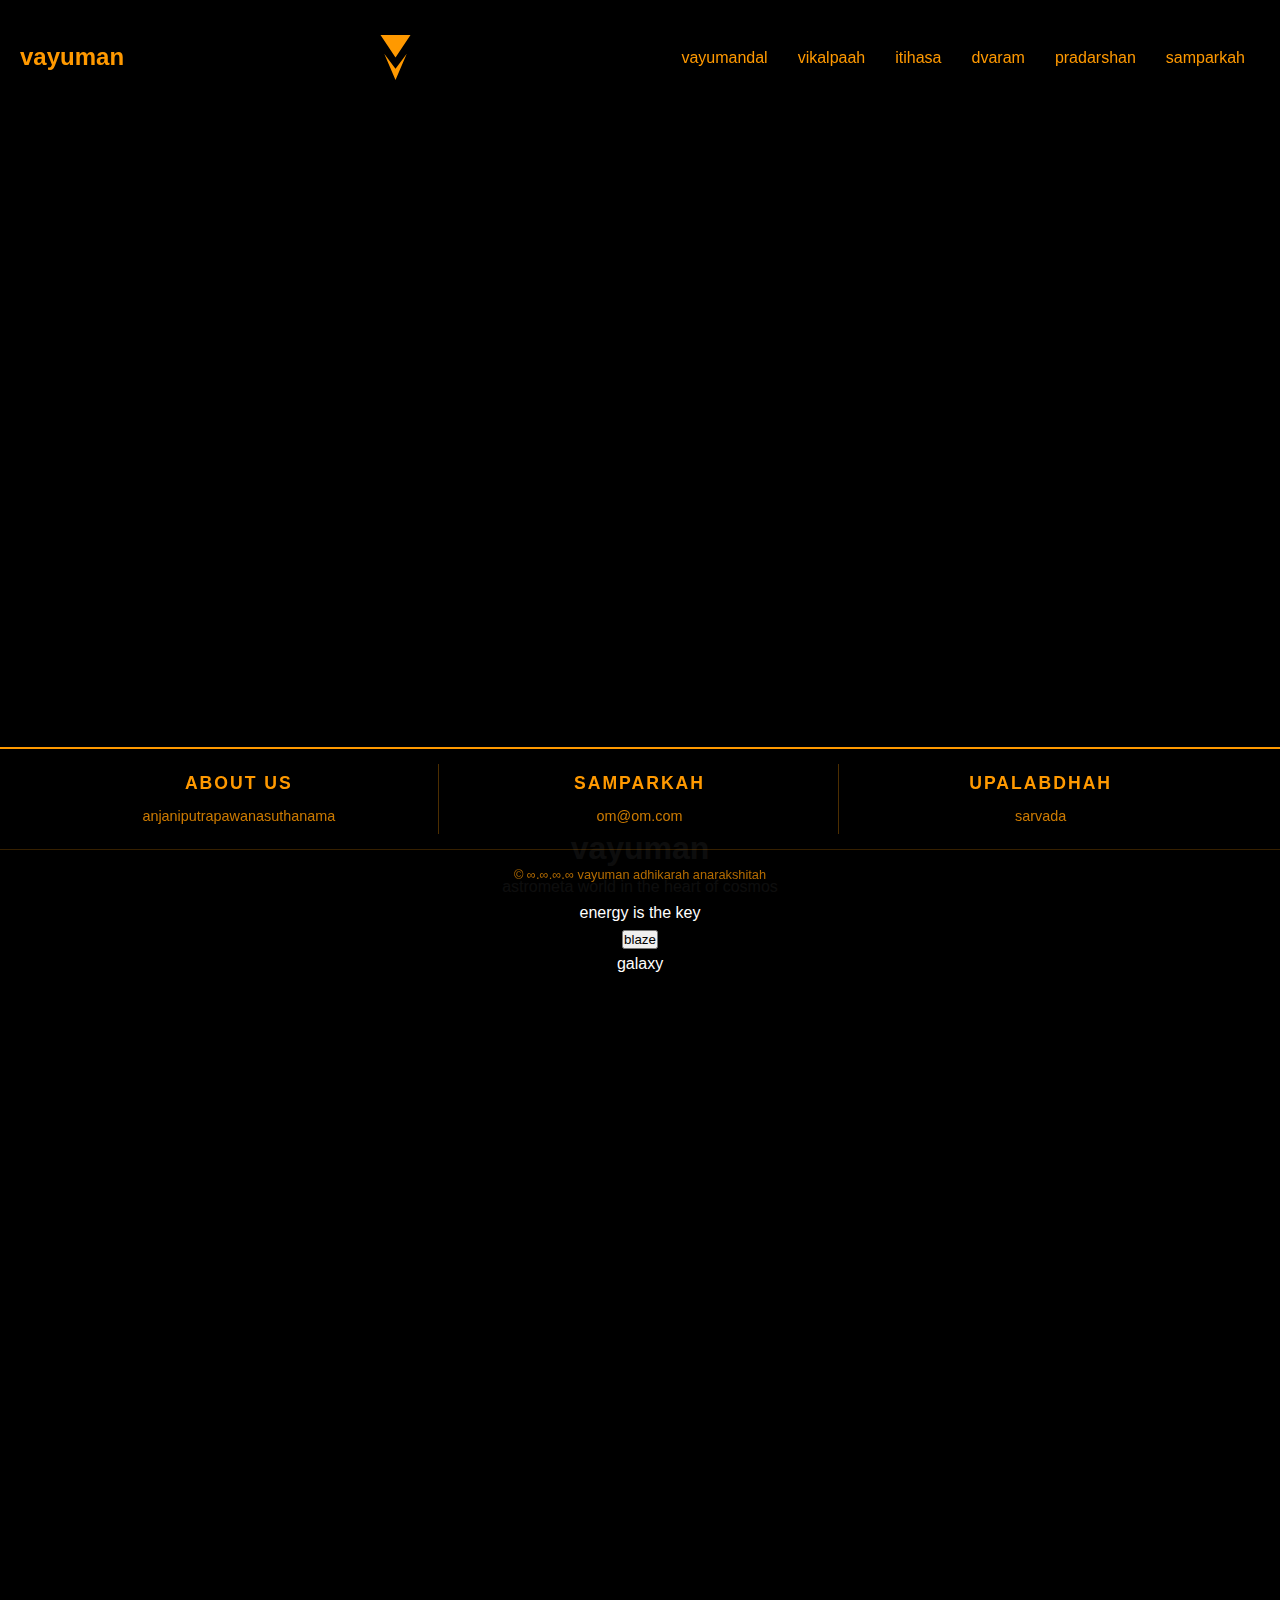
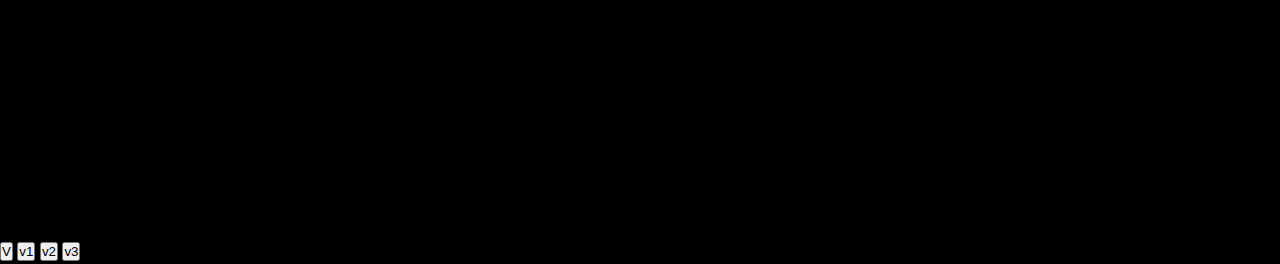
<file: index.html>
<!DOCTYPE html>
<html lang="en">    
<head>
    <meta charset="UTF-8">
    <meta name="viewport" content="width=device-width, initial-scale=1.0">
    <title>vayuman</title>
    <link rel="stylesheet" href="styles.css">    
</head>
    
<body>
    <!-- Navigation -->
    <nav class="navbar">
        <div class="logo">vayuman</div>
        <div class="logo-container">
        <svg class="mv-logo" viewBox="0 0 100 100" xmlns="http://www.w3.org/2000/svg">
            <path d= "M30 20 
                     L50 20 
                     L70 20 
                     L60 35
                     L50 50
                     L40 35
                     L30 20
                     M35 45
                     L50 65
                     L65 45
                     L50 80
                     Z" 
                  fill="#FF9900"/>
        </svg>
    </div>
        <ul class="nav-links">
            <li><a href="#about">vayumandal</a></li>
            <li><a href="#menu">vikalpaah</a></li>
            <li><a href="#itihasa">itihasa</a></li>
            <li><a href="#events">dvaram</a></li>
            <li><a href="#gallery">pradarshan</a></li>
            <li><a href="#contact">samparkah</a></li>
        </ul>
    </nav>

    <!-- Hero Section -->
    <header class="hero">
        <div class="hero-content">
            <h1>vayuman</h1>
            <p>astrometa world in the heart of cosmos</p>
            <p>energy is the key</p>
            <button class="cta-button">blaze</button>
            <p class="address">galaxy</p>
        </div>
    </header>

    <!-- Features Section -->
    <section class="features">
        <!-- Your feature content -->
    </section>

    <!-- Menu Section -->
    <section id="menu" class="menu">
        <h2>Menu options</h2>
        <div class="menu-tabs">
            <button class="tab-btn active">V</button>
            <button class="tab-btn">v1</button>
            <button class="tab-btn">v2</button>
            <button class="tab-btn">v3</button>
        </div>
        <div class="menu-items">
            <!-- Menu items here -->
        </div>
    </section>
    
    <!-- Footer -->
    <footer class ="footer">
        <div class="footer-content">
            <div class="footer-section">
                <h3>About Us</h3>
                <p>anjaniputrapawanasuthanama</p>
            </div>
            <div class="footer-section h3">
                <h3>samparkah</h3>
                <p>om@om.com</p>                
            </div>
            <div class="footer-section h3::after">
                <h3>upalabdhah</h3>
                <p>sarvada</p>               
            </div>
        </div>
        <div class="footer-bottom">
            <p>© ∞.∞.∞.∞ vayuman adhikarah anarakshitah</p>
        </div>
    </footer>
</body>
</html>
</file>
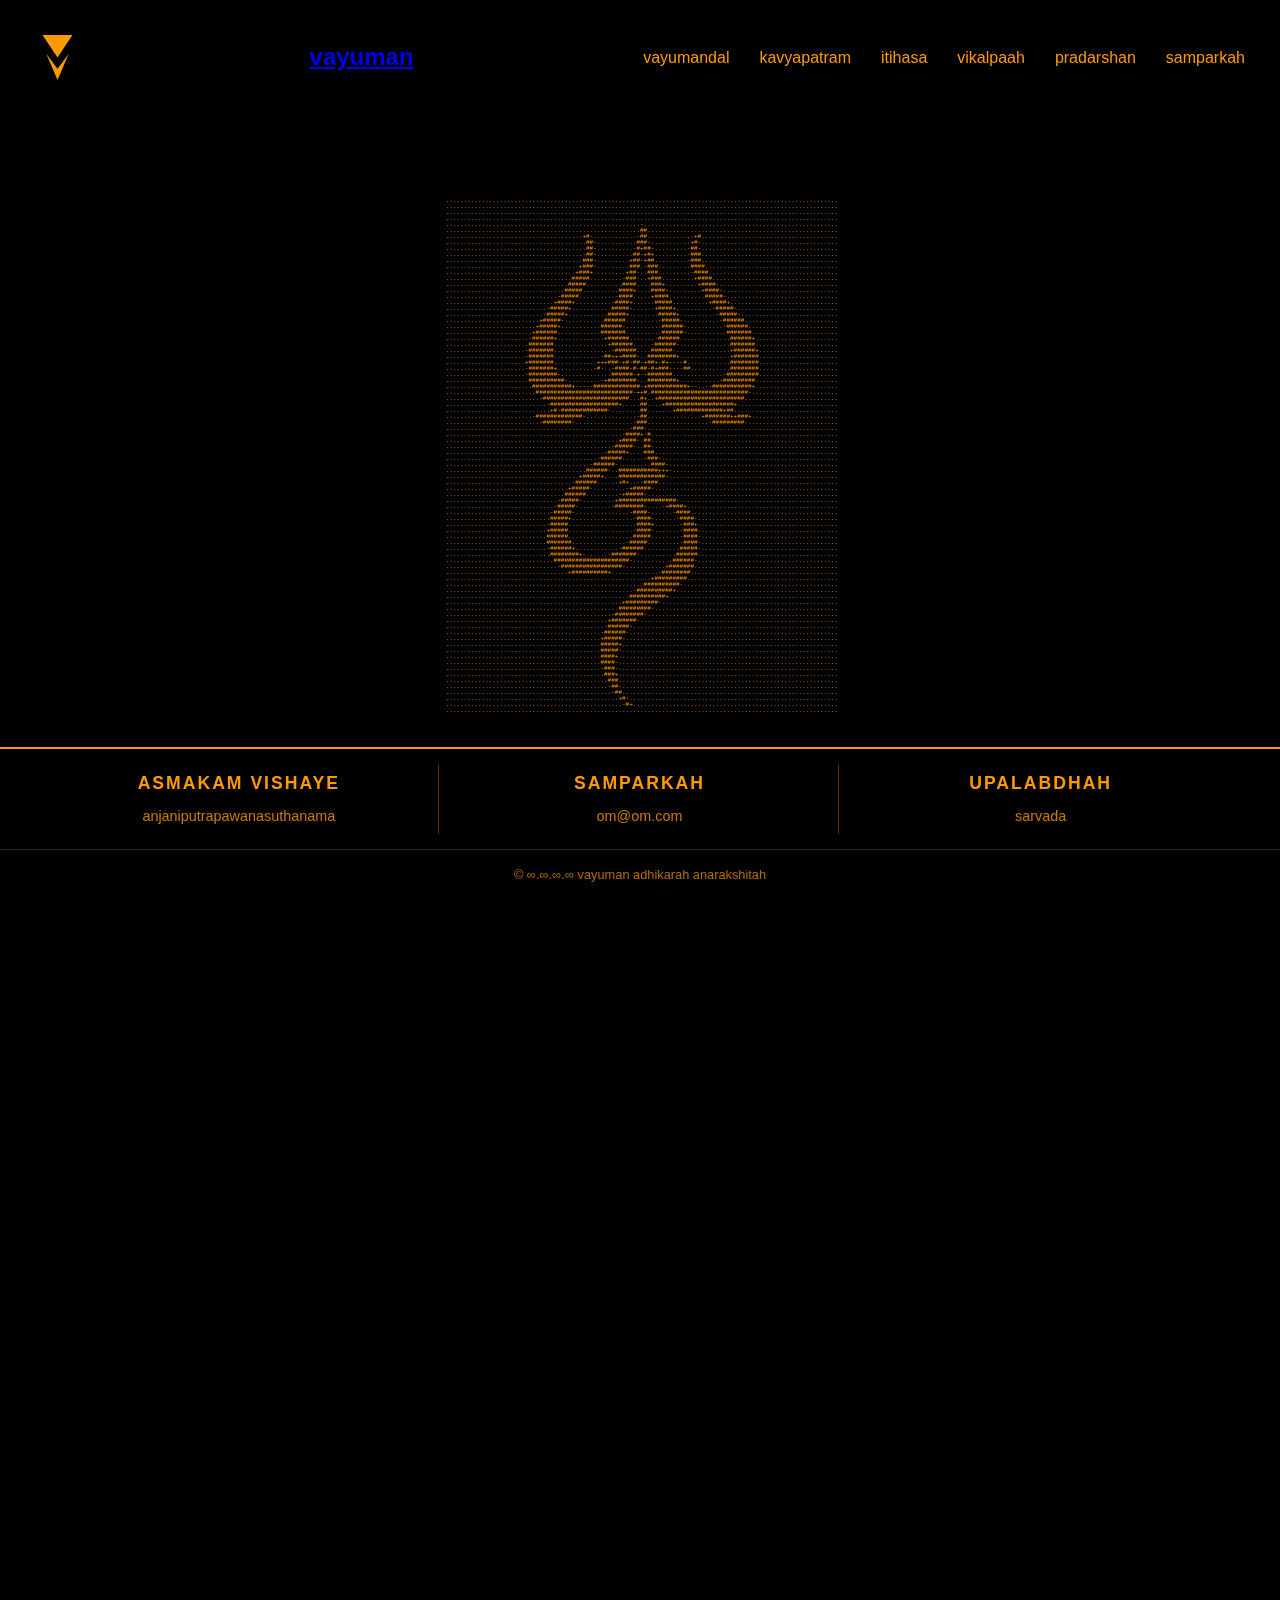
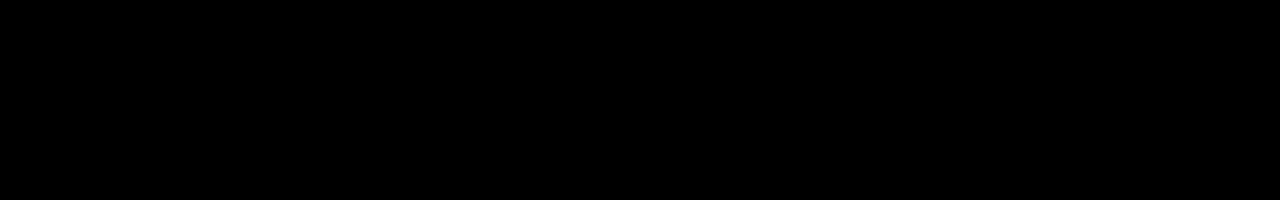
<file: itihasa.html>
<!DOCTYPE html>
<html lang="en">    
<head>
    <meta charset="UTF-8">
    <meta name="viewport" content="width=device-width, initial-scale=1.0">
    <title>vayuman</title>
    <link rel="stylesheet" href="styles.css">    
</head>
    
<body>
    <!-- Navigation -->
    <!--#include virtual="navbar.html" -->
    <nav class="navbar">
               
               <div class="logo-container">
                <svg class="mv-logo" viewBox="0 0 100 100" xmlns="http://www.w3.org/2000/svg">
                    <path d= "M30 20 
                             L50 20 
                             L70 20 
                             L60 35
                             L50 50
                             L40 35
                             L30 20
                             M35 45
                             L50 65
                             L65 45
                             L50 80
                             Z" 
                          fill="#FF9900"/>
                </svg>              
            </div>
            <div class="logo"><a href="https://vazranium.github.io/vayuman/index.html">vayuman</a></div>
         
        <ul class="nav-links">
            <li><a href="vayumandal.html">vayumandal</a></li>
            <li><a href="kavyapatram.html">kavyapatram</a></li>
            <li><a href="itihasa.html">itihasa</a></li>
            <li><a href="#events">vikalpaah</a></li>
            <li><a href="#gallery">pradarshan</a></li>
            <li><a href="#contact">samparkah</a></li>
        </ul>
    </nav>

    <!-- ASCII Art Background -->
    <pre class="ascii-art">
        <!-- Insert your ASCII art here -->
                                                                                                                                            
                                                                                                                                      
                .............................................................................................................
                .............................................................................................................
                .............................................................................................................
                .............................................................................................................
                ......................................................-......................................................
                ......................................................##.....................................................
                ......................................+#-............-##.............+#......................................
                .......................................##-...........###-...........+#-......................................
                .......................................##-..........-#+##-.........-##-......................................
                ......................................-##-..........##-+#+.........-###......................................
                ......................................###-.........+##-+##.........-###......................................
                .....................................+###-.........###.-###.........####.....................................
                ....................................+###+.........+##-..###.........-####....................................
                ...................................#####.........-###-..+###.........+####...................................
                ..................................#####..........####....###+.........+####-.................................
                .................................#####..........####+....####-.........+####-................................
                ...............................-#####..........-####.....+####..........#####-...............................
                ..............................+####+..........-####+......#####..........+####+..............................
                ............................-#####+...........#####-......+####+..........-#####-............................
                ...........................-#####+...........#####+........#####+..........-#####-...........................
                ..........................+#####-...........######.........-#####-..........-######..........................
                .........................+#####+...........######-..........######-..........-######.........................
                ........................+######............#######..........######-...........#######........................
                .......................-######+.............+######.......-######..............######+.......................
                .......................#######...............+######.....-######-..............#######.......................
                ......................-#######................-######....######-...............+######+......................
                ......................-#######.............-##+++####-..########+..............+#######......................
                ......................+#######............+++###-+#-##-+##+-#+----#............########......................
                ......................-#######+..........-#-..-####-#-##-#+###----##...........########......................
                ......................-########-..............######-+--#######..............-#########......................
                .......................##########-.........-+########-..########+...........-#########.......................
                ........................###########+-----#############-+###########+--..--###########+.......................
                .........................###########################-++#.###########################-........................
                ..........................-########################...#+..+########################..........................
                ............................-###################+.....##....+###################+............................
                .............................+#-#############-........##.......+#############+##.............................
                ........................-#############-..............-##...............+#######++###+........................
                ..........................-########-................-###.................-#########-.........................
                ...................................................-###-.....................................................
                .................................................-####+-#....................................................
                ................................................+####-.##....................................................
                ..............................................-#####-..##-...................................................
                ............................................-#####+....###...................................................
                ..........................................-######......-###-.................................................
                ........................................-######-.........####-...............................................
                .......................................######-..###########+++-..............................................
                .....................................+#####+....#############-...............................................
                ...................................-######......+#+..--####..................................................
                ..................................+#####-.........-+#####-...................................................
                .................................######.........-+#####-.....................................................
                ...............................-#####-.........+################-............................................
                ..............................-#####-.........-########-....-+####+..........................................
                .............................-#####-...............-####-......-####.........................................
                .............................#####+.................-####-......-####-.......................................
                ............................-#####...................####+.......-###+.......................................
                ............................+#####..................-####-.......-####.......................................
                ............................######..................#####........-####-......................................
                ............................#######...............-#####.........-####-......................................
                ............................-######+............-######..........#####-......................................
                .............................########+-......-#######-..........######.......................................
                ..............................#####################-...........######-.......................................
                ...............................-#################-...........+#######........................................
                ..................................+##########+.............-########.........................................
                .........................................................+#########..........................................
                .......................................................##########-...........................................
                ....................................................-##########+.............................................
                ...................................................##########+...............................................
                .................................................+#########-.................................................
                ................................................#########-...................................................
                ..............................................-########-.....................................................
                .............................................+#######-.......................................................
                ............................................-######-.........................................................
                ...........................................-######-..........................................................
                ...........................................+#####-...........................................................
                ...........................................#####+............................................................
                ...........................................#####-............................................................
                ...........................................####+.............................................................
                ...........................................####-.............................................................
                ...........................................-###-.............................................................
                ............................................###+.............................................................
                .............................................###.............................................................
                .............................................-##-............................................................
                ..............................................-##............................................................
                ................................................+#-..........................................................
                .................................................-#+.........................................................
                .............................................................................................................
    </pre>

        <!-- Hero Section -->
    <header class="hero">
        <div class="hero-content">
            <h1></h1>
            <p></p>
            <p></p>
        </div>
    </header>


    
        <!-- Footer -->
        <footer class="footer">
        <div class="footer-content">
            <div class="footer-section">
                <h3>asmakam vishaye</h3>
                <p>anjaniputrapawanasuthanama</p>
            </div>
            <div class="footer-section">
                <h3>samparkah</h3>
                <p>om@om.com</p>           
            </div>
            <div class="footer-section">
                <h3>upalabdhah</h3>
                <p>sarvada</p>          
            </div>
        </div>
        <div class="footer-bottom">
            <p>© ∞.∞.∞.∞ vayuman adhikarah anarakshitah</p>
        </div>
</footer>
</body>
</html>
</file>
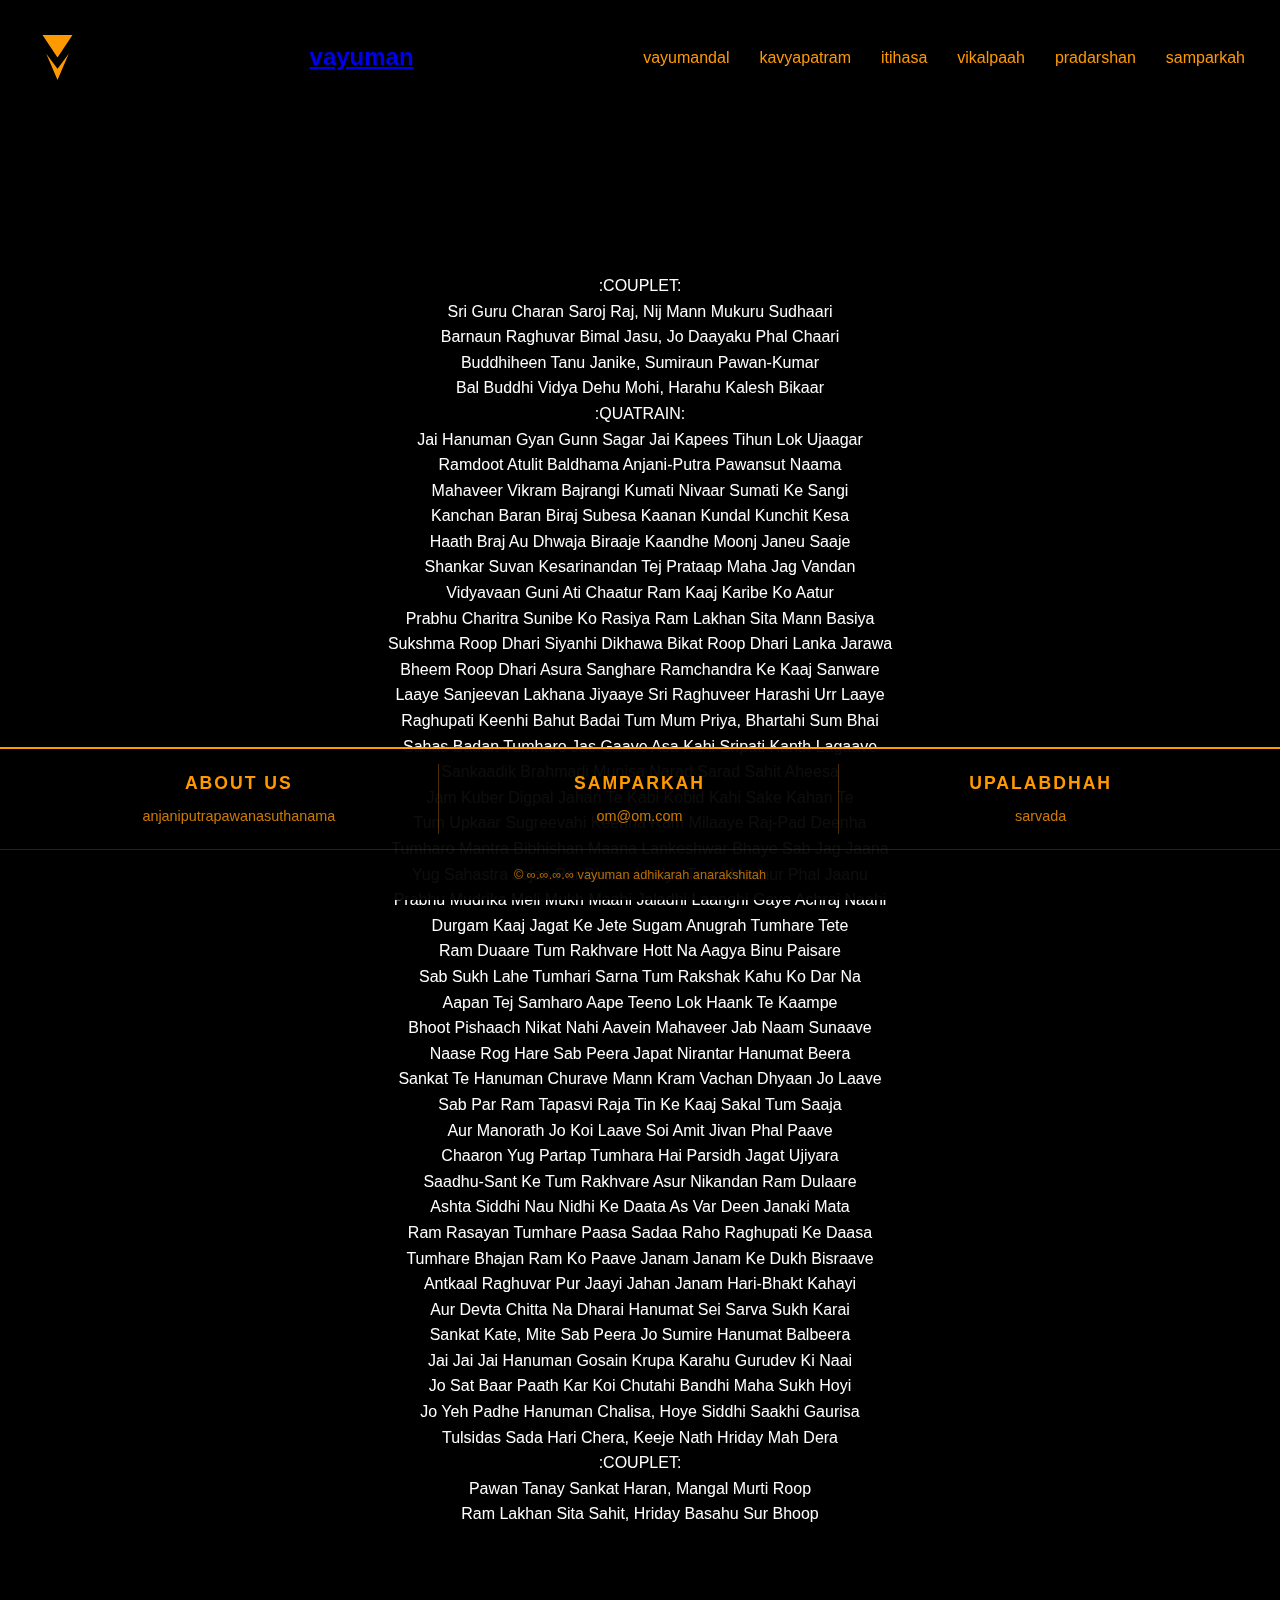
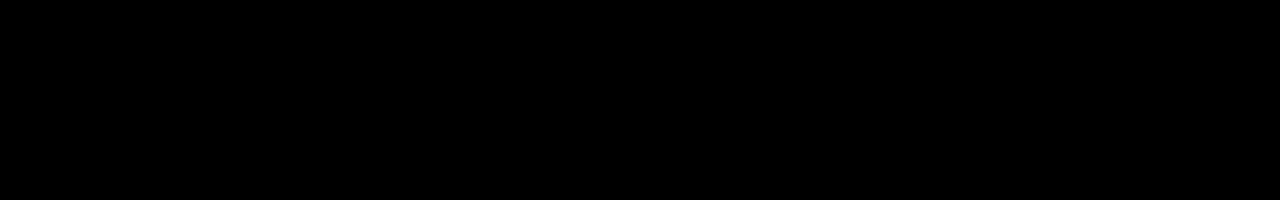
<file: kavyapatram.html>
<!DOCTYPE html>
<html lang="en">    
<head>
    <meta charset="UTF-8">
    <meta name="viewport" content="width=device-width, initial-scale=1.0">
    <title>vayuman</title>
    <link rel="stylesheet" href="styles.css">    
</head>
    
<body>
    <!-- Navigation -->
    <nav class="navbar">
               
               <div class="logo-container">
                <svg class="mv-logo" viewBox="0 0 100 100" xmlns="http://www.w3.org/2000/svg">
                    <path d= "M30 20 
                             L50 20 
                             L70 20 
                             L60 35
                             L50 50
                             L40 35
                             L30 20
                             M35 45
                             L50 65
                             L65 45
                             L50 80
                             Z" 
                          fill="#FF9900"/>
                </svg>              
            </div>
            <div class="logo"><a href="https://vazranium.github.io/vayuman/index.html">vayuman</a></div>
         
        <ul class="nav-links">
            <li><a href="vayumandal.html">vayumandal</a></li>
            <li><a href="kavyapatram.html">kavyapatram</a></li>
            <li><a href="#itihasa">itihasa</a></li>
            <li><a href="#events">vikalpaah</a></li>
            <li><a href="#gallery">pradarshan</a></li>
            <li><a href="#contact">samparkah</a></li>
        </ul>
    </nav>

    <!-- ASCII Art Background -->
    <pre class="ascii-art">
        <!-- Insert your ASCII art here -->

    </pre>

    <!-- Hero Section -->
    <header class="hero">
        <div class="hero-content">
            <h1></h1>
            <p>
               :COUPLET: <br>
Sri Guru Charan Saroj Raj, Nij Mann Mukuru Sudhaari <br>
Barnaun Raghuvar Bimal Jasu, Jo Daayaku Phal Chaari <br>
Buddhiheen Tanu Janike, Sumiraun Pawan-Kumar <br>
Bal Buddhi Vidya Dehu Mohi, Harahu Kalesh Bikaar <br>
:QUATRAIN:<br>
Jai Hanuman Gyan Gunn Sagar Jai Kapees Tihun Lok Ujaagar <br>
Ramdoot Atulit Baldhama Anjani-Putra Pawansut Naama <br>
Mahaveer Vikram Bajrangi Kumati Nivaar Sumati Ke Sangi <br>
Kanchan Baran Biraj Subesa Kaanan Kundal Kunchit Kesa <br>
Haath Braj Au Dhwaja Biraaje Kaandhe Moonj Janeu Saaje <br>
Shankar Suvan Kesarinandan Tej Prataap Maha Jag Vandan <br>
Vidyavaan Guni Ati Chaatur Ram Kaaj Karibe Ko Aatur <br>
Prabhu Charitra Sunibe Ko Rasiya Ram Lakhan Sita Mann Basiya <br>
Sukshma Roop Dhari Siyanhi Dikhawa Bikat Roop Dhari Lanka Jarawa <br>
Bheem Roop Dhari Asura Sanghare Ramchandra Ke Kaaj Sanware <br>
Laaye Sanjeevan Lakhana Jiyaaye Sri Raghuveer Harashi Urr Laaye <br>
Raghupati Keenhi Bahut Badai Tum Mum Priya, Bhartahi Sum Bhai <br>
Sahas Badan Tumharo Jas Gaave Asa Kahi Sripati Kanth Lagaave <br>
Sankaadik Brahmadi Munisa Narad Sarad Sahit Aheesa <br>
Jam Kuber Digpal Jahan Te Kabi Kobid Kahi Sake Kahan Te <br>
Tum Upkaar Sugreevahi Keenha Ram Milaaye Raj-Pad Deenha <br>
Tumharo Mantra Bibhishan Maana Lankeshwar Bhaye Sab Jag Jaana <br> 
Yug Sahastra Jojan Par Bhanu Leelyo Taahi Madhur Phal Jaanu <br>
Prabhu Mudrika Meli Mukh Maahi Jaladhi Laanghi Gaye Achraj Naahi <br> 
Durgam Kaaj Jagat Ke Jete Sugam Anugrah Tumhare Tete <br>
Ram Duaare Tum Rakhvare Hott Na Aagya Binu Paisare <br>
Sab Sukh Lahe Tumhari Sarna Tum Rakshak Kahu Ko Dar Na <br>
Aapan Tej Samharo Aape Teeno Lok Haank Te Kaampe <br>
Bhoot Pishaach Nikat Nahi Aavein Mahaveer Jab Naam Sunaave <br>
Naase Rog Hare Sab Peera Japat Nirantar Hanumat Beera <br>
Sankat Te Hanuman Churave Mann Kram Vachan Dhyaan Jo Laave <br>
Sab Par Ram Tapasvi Raja Tin Ke Kaaj Sakal Tum Saaja <br>
Aur Manorath Jo Koi Laave Soi Amit Jivan Phal Paave <br>
Chaaron Yug Partap Tumhara Hai Parsidh Jagat Ujiyara <br>
Saadhu-Sant Ke Tum Rakhvare Asur Nikandan Ram Dulaare <br> 
Ashta Siddhi Nau Nidhi Ke Daata As Var Deen Janaki Mata <br>
Ram Rasayan Tumhare Paasa Sadaa Raho Raghupati Ke Daasa <br>
Tumhare Bhajan Ram Ko Paave Janam Janam Ke Dukh Bisraave <br>
Antkaal Raghuvar Pur Jaayi Jahan Janam Hari-Bhakt Kahayi <br>
Aur Devta Chitta Na Dharai Hanumat Sei Sarva Sukh Karai <br>
Sankat Kate, Mite Sab Peera Jo Sumire Hanumat Balbeera <br>
Jai Jai Jai Hanuman Gosain Krupa Karahu Gurudev Ki Naai <br>
Jo Sat Baar Paath Kar Koi Chutahi Bandhi Maha Sukh Hoyi <br>
Jo Yeh Padhe Hanuman Chalisa, Hoye Siddhi Saakhi Gaurisa <br>
Tulsidas Sada Hari Chera, Keeje Nath Hriday Mah Dera <br>
:COUPLET: <br>
Pawan Tanay Sankat Haran, Mangal Murti Roop <br>
Ram Lakhan Sita Sahit, Hriday Basahu Sur Bhoop <br>



             </p>
            <p></p>
        </div>
    </header>


    
        <!-- Footer -->
        <footer class="footer">
        <div class="footer-content">
            <div class="footer-section">
                <h3>About Us</h3>
                <p>anjaniputrapawanasuthanama</p>
            </div>
            <div class="footer-section">
                <h3>samparkah</h3>
                <p>om@om.com</p>           
            </div>
            <div class="footer-section">
                <h3>upalabdhah</h3>
                <p>sarvada</p>          
            </div>
        </div>
        <div class="footer-bottom">
            <p>© ∞.∞.∞.∞ vayuman adhikarah anarakshitah</p>
        </div>
</footer>
</body>
</html>
</file>
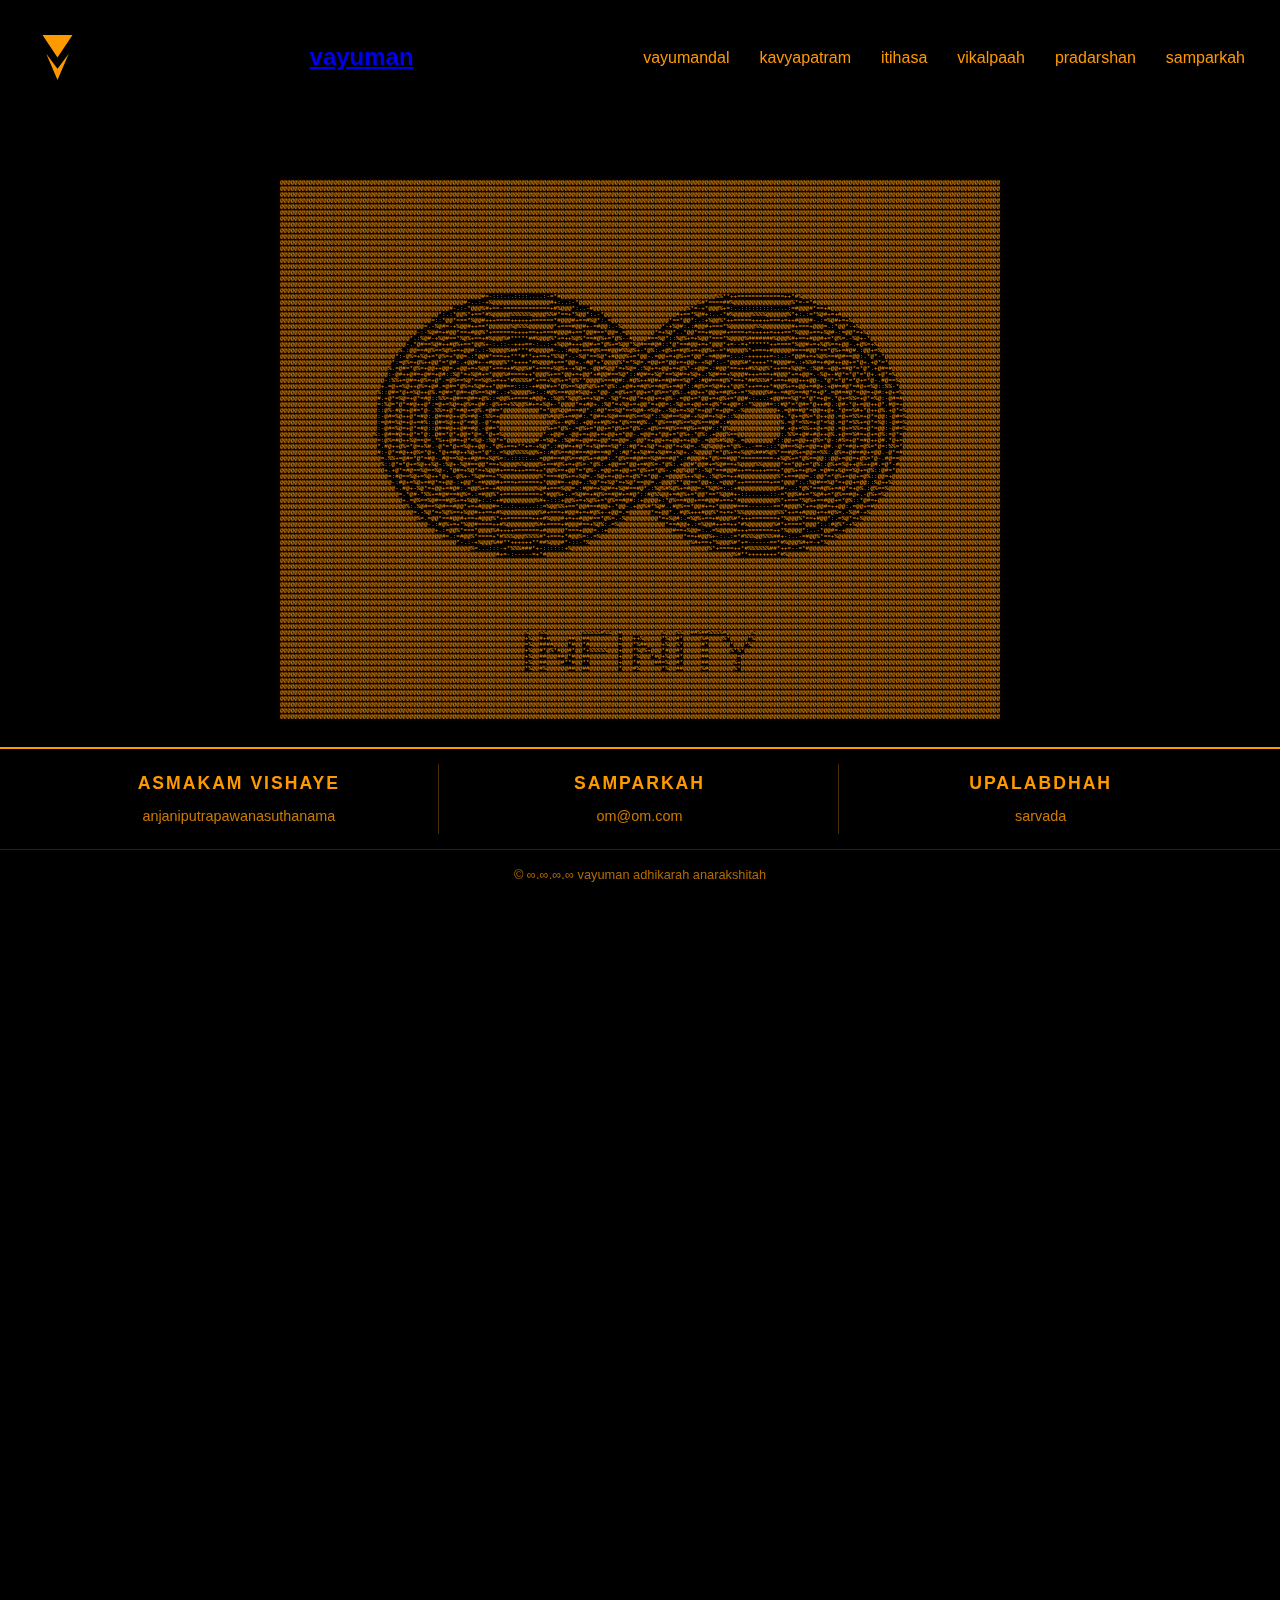
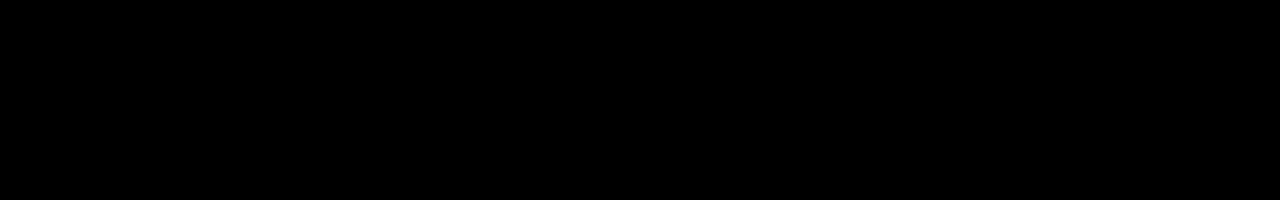
<file: vayumandal.html>
<!DOCTYPE html>
<html lang="en">    
<head>
    <meta charset="UTF-8">
    <meta name="viewport" content="width=device-width, initial-scale=1.0">
    <title>vayuman</title>
    <link rel="stylesheet" href="styles.css">    
</head>
    
<body>
    <!-- Navigation -->
    <!--#include virtual="navbar.html" -->
    <nav class="navbar">
               
               <div class="logo-container">
                <svg class="mv-logo" viewBox="0 0 100 100" xmlns="http://www.w3.org/2000/svg">
                    <path d= "M30 20 
                             L50 20 
                             L70 20 
                             L60 35
                             L50 50
                             L40 35
                             L30 20
                             M35 45
                             L50 65
                             L65 45
                             L50 80
                             Z" 
                          fill="#FF9900"/>
                </svg>              
            </div>
            <div class="logo"><a href="https://vazranium.github.io/vayuman/index.html">vayuman</a></div>
         
        <ul class="nav-links">
            <li><a href="vayumandal.html">vayumandal</a></li>
            <li><a href="kavyapatram.html">kavyapatram</a></li>
            <li><a href="itihasa.html">itihasa</a></li>
            <li><a href="#events">vikalpaah</a></li>
            <li><a href="#gallery">pradarshan</a></li>
            <li><a href="#contact">samparkah</a></li>
        </ul>
    </nav>

    <!-- ASCII Art Background -->
    <pre class="ascii-art">
        <!-- Insert your ASCII art here -->
@@@@@@@@@@@@@@@@@@@@@@@@@@@@@@@@@@@@@@@@@@@@@@@@@@@@@@@@@@@@@@@@@@@@@@@@@@@@@@@@@@@@@@@@@@@@@@@@@@@@@@@@@@@@@@@@@@@@@@@@@@@@@@@@@@@@@@@@@@@@@@@@@@@@@@@@@@@@@@@@@@@@@@@@@@@@@@@@@@@@@@@@@@@@@@@@@@@@@@@@
@@@@@@@@@@@@@@@@@@@@@@@@@@@@@@@@@@@@@@@@@@@@@@@@@@@@@@@@@@@@@@@@@@@@@@@@@@@@@@@@@@@@@@@@@@@@@@@@@@@@@@@@@@@@@@@@@@@@@@@@@@@@@@@@@@@@@@@@@@@@@@@@@@@@@@@@@@@@@@@@@@@@@@@@@@@@@@@@@@@@@@@@@@@@@@@@@@@@@@@@
@@@@@@@@@@@@@@@@@@@@@@@@@@@@@@@@@@@@@@@@@@@@@@@@@@@@@@@@@@@@@@@@@@@@@@@@@@@@@@@@@@@@@@@@@@@@@@@@@@@@@@@@@@@@@@@@@@@@@@@@@@@@@@@@@@@@@@@@@@@@@@@@@@@@@@@@@@@@@@@@@@@@@@@@@@@@@@@@@@@@@@@@@@@@@@@@@@@@@@@@
@@@@@@@@@@@@@@@@@@@@@@@@@@@@@@@@@@@@@@@@@@@@@@@@@@@@@@@@@@@@@@@@@@@@@@@@@@@@@@@@@@@@@@@@@@@@@@@@@@@@@@@@@@@@@@@@@@@@@@@@@@@@@@@@@@@@@@@@@@@@@@@@@@@@@@@@@@@@@@@@@@@@@@@@@@@@@@@@@@@@@@@@@@@@@@@@@@@@@@@@
@@@@@@@@@@@@@@@@@@@@@@@@@@@@@@@@@@@@@@@@@@@@@@@@@@@@@@@@@@@@@@@@@@@@@@@@@@@@@@@@@@@@@@@@@@@@@@@@@@@@@@@@@@@@@@@@@@@@@@@@@@@@@@@@@@@@@@@@@@@@@@@@@@@@@@@@@@@@@@@@@@@@@@@@@@@@@@@@@@@@@@@@@@@@@@@@@@@@@@@@
@@@@@@@@@@@@@@@@@@@@@@@@@@@@@@@@@@@@@@@@@@@@@@@@@@@@@@@@@@@@@@@@@@@@@@@@@@@@@@@@@@@@@@@@@@@@@@@@@@@@@@@@@@@@@@@@@@@@@@@@@@@@@@@@@@@@@@@@@@@@@@@@@@@@@@@@@@@@@@@@@@@@@@@@@@@@@@@@@@@@@@@@@@@@@@@@@@@@@@@@
@@@@@@@@@@@@@@@@@@@@@@@@@@@@@@@@@@@@@@@@@@@@@@@@@@@@@@@@@@@@@@@@@@@@@@@@@@@@@@@@@@@@@@@@@@@@@@@@@@@@@@@@@@@@@@@@@@@@@@@@@@@@@@@@@@@@@@@@@@@@@@@@@@@@@@@@@@@@@@@@@@@@@@@@@@@@@@@@@@@@@@@@@@@@@@@@@@@@@@@@
@@@@@@@@@@@@@@@@@@@@@@@@@@@@@@@@@@@@@@@@@@@@@@@@@@@@@@@@@@@@@@@@@@@@@@@@@@@@@@@@@@@@@@@@@@@@@@@@@@@@@@@@@@@@@@@@@@@@@@@@@@@@@@@@@@@@@@@@@@@@@@@@@@@@@@@@@@@@@@@@@@@@@@@@@@@@@@@@@@@@@@@@@@@@@@@@@@@@@@@@
@@@@@@@@@@@@@@@@@@@@@@@@@@@@@@@@@@@@@@@@@@@@@@@@@@@@@@@@@@@@@@@@@@@@@@@@@@@@@@@@@@@@@@@@@@@@@@@@@@@@@@@@@@@@@@@@@@@@@@@@@@@@@@@@@@@@@@@@@@@@@@@@@@@@@@@@@@@@@@@@@@@@@@@@@@@@@@@@@@@@@@@@@@@@@@@@@@@@@@@@
@@@@@@@@@@@@@@@@@@@@@@@@@@@@@@@@@@@@@@@@@@@@@@@@@@@@@@@@@@@@@@@@@@@@@@@@@@@@@@@@@@@@@@@@@@@@@@@@@@@@@@@@@@@@@@@@@@@@@@@@@@@@@@@@@@@@@@@@@@@@@@@@@@@@@@@@@@@@@@@@@@@@@@@@@@@@@@@@@@@@@@@@@@@@@@@@@@@@@@@@
@@@@@@@@@@@@@@@@@@@@@@@@@@@@@@@@@@@@@@@@@@@@@@@@@@@@@@@@@@@@@@@@@@@@@@@@@@@@@@@@@@@@@@@@@@@@@@@@@@@@@@@@@@@@@@@@@@@@@@@@@@@@@@@@@@@@@@@@@@@@@@@@@@@@@@@@@@@@@@@@@@@@@@@@@@@@@@@@@@@@@@@@@@@@@@@@@@@@@@@@
@@@@@@@@@@@@@@@@@@@@@@@@@@@@@@@@@@@@@@@@@@@@@@@@@@@@@@@@@@@@@@@@@@@@@@@@@@@@@@@@@@@@@@@@@@@@@@@@@@@@@@@@@@@@@@@@@@@@@@@@@@@@@@@@@@@@@@@@@@@@@@@@@@@@@@@@@@@@@@@@@@@@@@@@@@@@@@@@@@@@@@@@@@@@@@@@@@@@@@@@
@@@@@@@@@@@@@@@@@@@@@@@@@@@@@@@@@@@@@@@@@@@@@@@@@@@@@@@@@@@@@@@@@@@@@@@@@@@@@@@@@@@@@@@@@@@@@@@@@@@@@@@@@@@@@@@@@@@@@@@@@@@@@@@@@@@@@@@@@@@@@@@@@@@@@@@@@@@@@@@@@@@@@@@@@@@@@@@@@@@@@@@@@@@@@@@@@@@@@@@@
@@@@@@@@@@@@@@@@@@@@@@@@@@@@@@@@@@@@@@@@@@@@@@@@@@@@@@@@@@@@@@@@@@@@@@@@@@@@@@@@@@@@@@@@@@@@@@@@@@@@@@@@@@@@@@@@@@@@@@@@@@@@@@@@@@@@@@@@@@@@@@@@@@@@@@@@@@@@@@@@@@@@@@@@@@@@@@@@@@@@@@@@@@@@@@@@@@@@@@@@
@@@@@@@@@@@@@@@@@@@@@@@@@@@@@@@@@@@@@@@@@@@@@@@@@@@@@@@@@@@@@@@@@@@@@@@@@@@@@@@@@@@@@@@@@@@@@@@@@@@@@@@@@@@@@@@@@@@@@@@@@@@@@@@@@@@@@@@@@@@@@@@@@@@@@@@@@@@@@@@@@@@@@@@@@@@@@@@@@@@@@@@@@@@@@@@@@@@@@@@@
@@@@@@@@@@@@@@@@@@@@@@@@@@@@@@@@@@@@@@@@@@@@@@@@@@@@@@@@@@@@@@@@@@@@@@@@@@@@@@@@@@@@@@@@@@@@@@@@@@@@@@@@@@@@@@@@@@@@@@@@@@@@@@@@@@@@@@@@@@@@@@@@@@@@@@@@@@@@@@@@@@@@@@@@@@@@@@@@@@@@@@@@@@@@@@@@@@@@@@@@
@@@@@@@@@@@@@@@@@@@@@@@@@@@@@@@@@@@@@@@@@@@@@@@@@@@@@@@@@@@@@@@@@@@@@@@@@@@@@@@@@@@@@@@@@@@@@@@@@@@@@@@@@@@@@@@@@@@@@@@@@@@@@@@@@@@@@@@@@@@@@@@@@@@@@@@@@@@@@@@@@@@@@@@@@@@@@@@@@@@@@@@@@@@@@@@@@@@@@@@@
@@@@@@@@@@@@@@@@@@@@@@@@@@@@@@@@@@@@@@@@@@@@@@@@@@@@@@@@@@@@@@@@@@@@@@@@@@@@@@@@@@@@@@@@@@@@@@@@@@@@@@@@@@@@@@@@@@@@@@@@@@@@@@@@@@@@@@@@@@@@@@@@@@@@@@@@@@@@@@@@@@@@@@@@@@@@@@@@@@@@@@@@@@@@@@@@@@@@@@@@
@@@@@@@@@@@@@@@@@@@@@@@@@@@@@@@@@@@@@@@@@@@@@@@@@@@@@@@@@@@@@@@@@@@@@@@@@@@@@@@@@@@@@@@@@@@@@@@@@@@@@@@@@@@@@@@@@@@@@@@@@@@@@@@@@@@@@@@@@@@@@@@@@@@@@@@@@@@@@@@@@@@@@@@@@@@@@@@@@@@@@@@@@@@@@@@@@@@@@@@@
@@@@@@@@@@@@@@@@@@@@@@@@@@@@@@@@@@@@@@@@@@@@@@@@@@@@@@@@#=-:::...::::....:-=*#@@@@@@@@@@@@@@@@@@@@@@@@@@@@@@@@@@@@@@@@@@@%%**++=============++*#%@@@@@@@@@@@@@@@@@@@@@@@@@@@@@@@@@@@@@@@@@@@@@@@@@@@@@@@
@@@@@@@@@@@@@@@@@@@@@@@@@@@@@@@@@@@@@@@@@@@@@@@@@@@#-..:-+%@@@@@@@@@@@@@@@@#+:..:-*@@@@@@@@@@@@@@@@@@@@@@@@@@@@@@@@@%#*====##%@@@@@@@@@@@@@@@@%*=-=*#@@@@@@@@@@@@@@@@@@@@@@@@@@@@@@@@@@@@@@@@@@@@@@@@@@@
@@@@@@@@@@@@@@@@@@@@@@@@@@@@@@@@@@@@@@@@@@@@@@@#-.:-*@@@%#+==-=============+#%@@@*:..-#@@@@@@@@@@@@@@@@@@@@@@@@@@%*=-+*@@@%+=:..:::::::::....:=#@@@#*==+#@@@@@@@@@@@@@@@@@@@@@@@@@@@@@@@@@@@@@@@@@@@@@@@
@@@@@@@@@@@@@@@@@@@@@@@@@@@@@@@@@@@@@@@@@@@@*:.:*@@%*+==*#%@@@@@%%%%%%@@@@%%#*==+*%@@*:.-*@@@@@@@@@@@@@@@@@@@@#+==*%@#+:..-*#%@@@@@%%%%@@@@@@%*+:.:=*%@#+=+#@@@@@@@@@@@@@@@@@@@@@@@@@@@@@@@@@@@@@@@@@@@@
@@@@@@@@@@@@@@@@@@@@@@@@@@@@@@@@@@@@@@@@@@=::*@@*===*%@@#+++====++++++======*#@@@#+==#%@*:.=@@@@@@@@@@@@@@@@*==*@@*:.:+%@@%*++=====+++++===+=++#@@@#-.:=%@#+=+%@@@@@@@@@@@@@@@@@@@@@@@@@@@@@@@@@@@@@@@@@
@@@@@@@@@@@@@@@@@@@@@@@@@@@@@@@@@@@@@@@@=.-%@#=-+%@@#++==*@@@@@@%@%%%@@@@@@@*+===#@@#+-=#@@:.-%@@@@@@@@@@@*-+%@#:.:#@@#+===*%@@@@@@@%%@@@@@@@@#+===+@@@=.:*@@*-+%@@@@@@@@@@@@@@@@@@@@@@@@@@@@@@@@@@@@@@@
@@@@@@@@@@@@@@@@@@@@@@@@@@@@@@@@@@@@@@-:-%@#=+#@@*==+#@@%*+======++++==++===#@@@#+==*@@#==*@@=.=@@@@@@@@*=+%@*..*@@*==+#@@@#+====+=+++++=+++==*%@@@+==+%@#-:=@@*=+%@@@@@@@@@@@@@@@@@@@@@@@@@@@@@@@@@@@@@
@@@@@@@@@@@@@@@@@@@@@@@@@@@@@@@@@@@@*.:%@#-+%@#==*%@%+==+#%@@@%#*****##%@@@%*+=++%@%*==#@%+=*@%--#@@@@#==%@*::%@%+=+%@@*===*%@@@@%#######%@@@%#+==+#@@#+=*@%=.-%@+-*@@@@@@@@@@@@@@@@@@@@@@@@@@@@@@@@@@@@
@@@@@@@@@@@@@@@@@@@@@@@@@@@@@@@@@@@-.*@#==%@#++#@%+==*@@%+-:.::--+++==-:..:-+%@@#+++@@#+=*@%+=%@@*%@#==#@#::*@*==#@@+=+*@@@*+=--=+******++====*%@@#+=+%@%==+@@-.+@%=+%@@@@@@@@@@@@@@@@@@@@@@@@@@@@@@@@@@
@@@@@@@@@@@@@@@@@@@@@@@@@@@@@@@@@%.:@@==#@%==%@%+=+@@#:.:-%@@@@%##***#%@@@@#-..:#@@+==#@%==#@@#%%@%+-*@%:.+@%+=#@%+=+@@%+-=*#@@@@%*+===+#@@@@@#===#@@*==*@%+=#@#.:@@+=%@@@@@@@@@@@@@@@@@@@@@@@@@@@@@@@@@
@@@@@@@@@@@@@@@@@@@@@@@@@@@@@@@@*:-@%=+%@+=*@%=+*@@=.:*@@#*===++***#**++==+*%%@*-.-%@*==%@*+#@@@%+=*@@-.=@@+=+@%+=*@@*-=#@@#=:..:-++++++=-:.:-*@@#+=+%@%==#@#==@@:.*@*-*@@@@@@@@@@@@@@@@@@@@@@@@@@@@@@@@
@@@@@@@@@@@@@@@@@@@@@@@@@@@@@@@*:=@%=+@%++@@*=*@#:.+@@#+-+#@@@%**++++*#%@@@#+==*@@+.-#@*+*@@@@%*=*%@=.=@@+=*@@+=+@@+-+%@*:.-*@@@%#*++++**#@@@#=.:+%%#=+#@#++@@+=*@+.+@*=*@@@@@@@@@@@@@@@@@@@@@@@@@@@@@@@
@@@@@@@@@@@@@@@@@@@@@@@@@@@@@@%.=@#=*@%=+@@++@@=.+@@+=+%@@*+==++#%@@%#*+===+%@%+-+%@=.-@@#%@@*=+%@=.:%@+=+@@+=+@%*-+@@=.:#@@*==+++#%%@@%*++==+%@@=.:%@#-+@@+=#@*=*@*.+@#=#@@@@@@@@@@@@@@@@@@@@@@@@@@@@@@
@@@@@@@@@@@@@@@@@@@@@@@@@@@@@@:-@#++@#=+@#=+@#::%@*=+%@#+=*@@@%#====++*@@@%+==*@@+=+@@*+#@@#==%@*::#@#=+%@*==%@#=+%@+.:%@#==+%@@@#+++===+#@@@*+=+@@=.-%@+-#@*=*@*=*@+.+@*=%@@@@@@@@@@@@@@@@@@@@@@@@@@@@@
@@@@@@@@@@@@@@@@@@@@@@@@@@@@@-:%%+=@#=+@%=+@*.=@%==%@*==%@%+=++*#%%%%#*+==+%@%+=*@%**@@@@%==#@#:.#@%++#@#+=#@#==%@*.:#@#==#@%*==+*##%%%#*+==+#@@+++@@-.*@*=*@*=*@+=*@-.#@==%@@@@@@@@@@@@@@@@@@@@@@@@@@@@
@@@@@@@@@@@@@@@@@@@@@@@@@@@@+.=@+=%@++@%=+@#.=@#=*@%=+%@#++*@@#==::::-+#@@#+=*@%==%@@%@%+=*@%:.+@#+=#@%==#@%+=#@*::#@%==%@#++*@@%*++==++*#@@%+=+@@+=#@+:+@#=#@*=#@+=%@::%%-*@@@@@@@@@@@@@@@@@@@@@@@@@@@@
@@@@@@@@@@@@@@@@@@@@@@@@@@@%::@#=*@+=%@++@%.=@#=*@#=+@%==%@#:.:+%@@@@%+:.:#@%==#@@#%@@+-*@@-.=@%+=*@@+=*@%==*@%:.+@@++*@@+=#@%+-=*%@@@@%#+-=#@%==#@*=+@*.=@#=#@*=@@=+@#:+@+=%@@@@@@@@@@@@@@@@@@@@@@@@@@@
@@@@@@@@@@@@@@@@@@@@@@@@@@@#.+@*=%@=+@*=#@::%%=+@#==@#=+@%::=@@%+====+#@@+.:%@%*%@@%+=+%@=.-%@*=+@@*=+@@+=+@%-.=@@+=*@@+=+@%+=*@@#-:...:+@@#==%@*=*@*=+@=.*@+=%%=+@*=%@:-@#=#@@@@@@@@@@@@@@@@@@@@@@@@@@@
@@@@@@@@@@@@@@@@@@@@@@@@@@@=:%@=*@*=#@++@*:=@+=%@=+@%=+@#:-@%+=+%%@@%#+=+%@+-*@@@@*=+#@+.:%@*=+%@+=+@@*=+@@=:-%@+=+@@+=+@%*=+@@=:-*%@@@#=::#@*=*@#=*@++#@.:@#-*@+=@@++@*.#@=+@@@@@@@@@@@@@@@@@@@@@@@@@@@
@@@@@@@@@@@@@@@@@@@@@@@@@@@::@%-#@=+@#=*@-.%%=+@*=#@+=@%.=@#=*@@@@@@@@@@*=*@@%@@#==#@*.:#@*==%@*==%@#-=%@+.-%@+=+%@*=+@@*=+@@=.-%@@@@@@@@@+.=@#=#@*=@@=+@+.*@==%#+*@++@%.+@*=%@@@@@@@@@@@@@@@@@@@@@@@@@@
@@@@@@@@@@@@@@@@@@@@@@@@@@@:-@#=%@++@*=#@:.@#=#@++@%=#@-:%%=+@@@@@@@@@@@@@%#@@%+=#@#:.*@#=+%@#==#@%==%@*::%@#==%@#-+%@#=+%@+::%@@@@@@@@@@@@+.*@+=@%=*@++@@.=@+=%%=+@*=@@:-@#=%@@@@@@@@@@@@@@@@@@@@@@@@@@
@@@@@@@@@@@@@@@@@@@@@@@@@@@:=@#=%@=+@+=#%::@#=%@++@*=#@.-@*=#@@@@@@@@@@@@@@@%+-#@%:.+@@++#@%=+*@%==#@%..*@%==#@%==%@%==#@#.:#@@@@@@@@@@@@@@%.=@*=%%=+@*=%@.=@*=%%+=@*=%@:-@#=%@@@@@@@@@@@@@@@@@@@@@@@@@@
@@@@@@@@@@@@@@@@@@@@@@@@@@@:-@#=%@=+@*=#@::@#=#@++@#=#@.-@#=*@@@@@@@@@@@@@%+=*@%-.=@%+=*@@+=*@%+=*@%-.+@%==#@%==#@%+=#@#::*@%@@@@@@@@@@@@@@#.+@+=%%++@+=@@.=@+=%%=+@*=@@:-@#=%@@@@@@@@@@@@@@@@@@@@@@@@@@
@@@@@@@@@@@@@@@@@@@@@@@@@@%:-@#=#@=+@*=*@:.@#=*@*+@@=*@=.*@+=%@@@@@@@@@@@*-+@@=.-@@+=+@@+=+@@+=*@@-.=@@=+*@@+=*@%+-*@%:.+@@@%==@@@@@@@@@@@@:.%%=+@#+#@++@%.+@==%#=+@+=@%:=@*=@@@@@@@@@@@@@@@@@@@@@@@@@@@
@@@@@@@@@@@@@@@@@@@@@@@@@@@=:@%=#@++%@==@=.*%++@#=+@*=%@-:%@*=*@@@@@@@@#-=%@+.:%@#=+@@#=+@@*==@@=.-@@*=+@@+=+@@+=+@@-.=@@%#%@@-.=@@@@@@@@*::@@+=@@++@%=*@-:#%=+@*=#@++@#.*@+=@@@@@@@@@@@@@@@@@@@@@@@@@@@
@@@@@@@@@@@@@@@@@@@@@@@@@@@*.#@++@%=*@=+%#.-@*=*@+=%@++@@-.*@%+==+**+=-+%@*.:#@#=+#@*=+%@#==%@*::#@*=+%@*=+@@*=+%@=.-%@%@@@+=*@%-..-==-:::*@#==%@+=@@=+@#.-@*=#@+=@%=*@=:%%=*@@@@@@@@@@@@@@@@@@@@@@@@@@@
@@@@@@@@@@@@@@@@@@@@@@@@@@@#:-@*=#@++@%=*@+.*@+=#@++%@+=*@*:.=%@@%%%%@@%+::#@%==#@#==#@#==#@*.:#@*++%@#=+%@#=+%@+.-%@@@@*=*@%+=+%@@%###%@%*==#@%+=@@==%%:.@%=+@#=#@+=@@.-@*=#@@@@@@@@@@@@@@@@@@@@@@@@@@@
@@@@@@@@@@@@@@@@@@@@@@@@@@@@=.%%+=@#=*@*=#@-.#@==%@++#@#=+%@%=:.:::::...=@@#==#@%==#@%+=#@#:.*@%==#@#==%@#==#@*.:#@@@#+*@%==#@@*=========-+%@%+=*@%==@@::@@+=@@=+@%=*@-.#@==@@@@@@@@@@@@@@@@@@@@@@@@@@@@
@@@@@@@@@@@@@@@@@@@@@@@@@@@@%::@*=*@+=%@++%@-:%@+-%@#==@@*==+%@@@@%%@@@@%+==#@%+=+@%=-*@%:.+@@==*@@+=#@%=-*@%:.+@@#*@@#+=%@#==+%@@@@%%@@@@@*==*@@+=*@%::@%+=%@++@%++@#.=@*-#@@@@@@@@@@@@@@@@@@@@@@@@@@@@
@@@@@@@@@@@@@@@@@@@@@@@@@@@@@+.+@*=#@==%@==%@-.*@#=+%@*=+%@@#+===+++===++*@@%==+@@*=*@%-.=@@+=+@@+=*@%+=*@%-.+@@%@@*:-%@*==#@@#++==++++===+*@@%+=+@%=.=@#=+%@==%@+=@%::@#=*@@@@@@@@@@@@@@@@@@@@@@@@@@@@@
@@@@@@@@@@@@@@@@@@@@@@@@@@@@@@=:#@==%@+=%@++*@+.-@%+-*%@#==+*%@@@@@@@@@@%*===#@%+=+%@=.-%@+=+@@+=+@%*=*@@-.=@@@@%++%@+.:%@%==++#@@@@@@@@@@%*+==#@@=.:@@*=*@%+=@@+=@%::@@=+@@@@@@@@@@@@@@@@@@@@@@@@@@@@@@
@@@@@@@@@@@@@@@@@@@@@@@@@@@@@@@-:#@+=%@+=#@*=+@@-:+@@*-=#@@@#+===+======+*@@@#=-+@@+.:%@*=+%@*=+%@*==@@=.-@@@%**@@==*@@+:.=@@@*++=======+==*@@@*:.:%@#==%@*=+@@+=@@::%@++%@@@@@@@@@@@@@@@@@@@@@@@@@@@@@@
@@@@@@@@@@@@@@@@@@@@@@@@@@@@@@@@-.#@+-%@*=+@@+=#@#:.=@@%+=-+#@@@@@@@@@@%@#+===%@@=.:#@#=+%@#=+%@#==#@*.:%@%#%@%+=#@@=-*%@%=:.:+#@@@@@@@@@@%#-..:*@%*==#@%+=#@*=+@%.:@%==%@@@@@@@@@@@@@@@@@@@@@@@@@@@@@@@
@@@@@@@@@@@@@@@@@@@@@@@@@@@@@@@@@=.*@#-*%%+=#@#==#@%=.:=#@@%*+==========+*#@@%+:.=%@#=+#@%==#@#+=#@*::#@%%@@+=#@%+=*@@*==*%@@#+-::......::-=*@@%#+=*%@#+=*@%==#@+.-@%+=%@@@@@@@@@@@@@@@@@@@@@@@@@@@@@@@@
@@@@@@@@@@@@@@@@@@@@@@@@@@@@@@@@@@+.=@%==%@#==#@%+=+%@@+:.:-+#@@@@@@@@@%#+-:::+@@%+=+%@%+=*@%==#@#::+@@@@+:*@%==#@@+==#@@#+==+*#@@@@@@@@@@%*+===*%@%+==#@@+=*@%::*@#=+@@@@@@@@@@@@@@@@@@@@@@@@@@@@@@@@@@
@@@@@@@@@@@@@@@@@@@@@@@@@@@@@@@@@@@%:.%@#==%@#==#@@*+=+#@@@#=:..:......::=%@@%%+==*@@#==#@@+-*@@-.+@@%#*%@#..#@%==*@@#+=+*@@@@#===-------==*#@@@%*+=+@@#=++@@:.=@@+=#@@@@@@@@@@@@@@@@@@@@@@@@@@@@@@@@@@@
@@@@@@@@@@@@@@@@@@@@@@@@@@@@@@@@@@@@@=.-%@*=+%@%==+%@@#++==+#%@@@@@@@@@@%#+===+#@@#+=+#@%+-+@@=.=@@@@@@*=+@@*..#@%+++#@@%*=+=+*%%@@@@@@@@@%%*++=+#@@@+=+#@%=.-%@#-+%@@@@@@@@@@@@@@@@@@@@@@@@@@@@@@@@@@@@
@@@@@@@@@@@@@@@@@@@@@@@@@@@@@@@@@@@@@@%=.=@@*==#@@#+==+#@@@%*++=======+++#%@@@#+=++#@@#==*@%=.-%@@@@@@@@@*=+%@#:.=%@%+==+#@@@%#*+++=======+*%@@@%*==+#@@*:.=%@*=+%@@@@@@@@@@@@@@@@@@@@@@@@@@@@@@@@@@@@@@
@@@@@@@@@@@@@@@@@@@@@@@@@@@@@@@@@@@@@@@@@-.:#@%+=+*%@@#====++#%@@@@@@@@%#+====+#@@@#==+%@%:.=%@@@@@@@@@@@@@*==#@@+.:=%@@#++==++*#%@@@@@@@%#*+====*@@@*:.:#@%*-+%@@@@@@@@@@@@@@@@@@@@@@@@@@@@@@@@@@@@@@@@
@@@@@@@@@@@@@@@@@@@@@@@@@@@@@@@@@@@@@@@@@@@+.:=@@%*===*@@@@%#++++=======+#@@@@@*===+@@@=.:+@@@@@@@@@@@@@@@@@@#==+%@@=:..=%@@@@#+++=======++*%@@@@*:..-*@@#=-+@@@@@@@@@@@@@@@@@@@@@@@@@@@@@@@@@@@@@@@@@@@
@@@@@@@@@@@@@@@@@@@@@@@@@@@@@@@@@@@@@@@@@@@@@#=.:=#@@%*====+*#%%%@@@%%%%#*+===+*#@@%=:.=%@@@@@@@@@@@@@@@@@@@@@@@*==+#@@%+-:..:=*#%%%@@%%%##+-:..-=#@@%*==+%@@@@@@@@@@@@@@@@@@@@@@@@@@@@@@@@@@@@@@@@@@@@@
@@@@@@@@@@@@@@@@@@@@@@@@@@@@@@@@@@@@@@@@@@@@@@@@@*-.:-+%@@@%##**++++++**##%@@@#*-::-*%@@@@@@@@@@@@@@@@@@@@@@@@@@@@%#+==+*%@@@%#*+=------==*#%@@@%#+=-+*%@@@@@@@@@@@@@@@@@@@@@@@@@@@@@@@@@@@@@@@@@@@@@@@@
@@@@@@@@@@@@@@@@@@@@@@@@@@@@@@@@@@@@@@@@@@@@@@@@@@@@@%=...:::-+*%%%###*+-::::::+%@@@@@@@@@@@@@@@@@@@@@@@@@@@@@@@@@@@@@@%*+====++*#%%%%%%##*++=--=*#@@@@@@@@@@@@@@@@@@@@@@@@@@@@@@@@@@@@@@@@@@@@@@@@@@@@@
@@@@@@@@@@@@@@@@@@@@@@@@@@@@@@@@@@@@@@@@@@@@@@@@@@@@@@@@@@@@#+=-:-----=+*#@@@@@@@@@@@@@@@@@@@@@@@@@@@@@@@@@@@@@@@@@@@@@@@@@@@@%#**++++++++*#%@@@@@@@@@@@@@@@@@@@@@@@@@@@@@@@@@@@@@@@@@@@@@@@@@@@@@@@@@@@
@@@@@@@@@@@@@@@@@@@@@@@@@@@@@@@@@@@@@@@@@@@@@@@@@@@@@@@@@@@@@@@@@@@@@@@@@@@@@@@@@@@@@@@@@@@@@@@@@@@@@@@@@@@@@@@@@@@@@@@@@@@@@@@@@@@@@@@@@@@@@@@@@@@@@@@@@@@@@@@@@@@@@@@@@@@@@@@@@@@@@@@@@@@@@@@@@@@@@@@@
@@@@@@@@@@@@@@@@@@@@@@@@@@@@@@@@@@@@@@@@@@@@@@@@@@@@@@@@@@@@@@@@@@@@@@@@@@@@@@@@@@@@@@@@@@@@@@@@@@@@@@@@@@@@@@@@@@@@@@@@@@@@@@@@@@@@@@@@@@@@@@@@@@@@@@@@@@@@@@@@@@@@@@@@@@@@@@@@@@@@@@@@@@@@@@@@@@@@@@@@
@@@@@@@@@@@@@@@@@@@@@@@@@@@@@@@@@@@@@@@@@@@@@@@@@@@@@@@@@@@@@@@@@@@@@@@@@@@@@@@@@@@@@@@@@@@@@@@@@@@@@@@@@@@@@@@@@@@@@@@@@@@@@@@@@@@@@@@@@@@@@@@@@@@@@@@@@@@@@@@@@@@@@@@@@@@@@@@@@@@@@@@@@@@@@@@@@@@@@@@@
@@@@@@@@@@@@@@@@@@@@@@@@@@@@@@@@@@@@@@@@@@@@@@@@@@@@@@@@@@@@@@@@@@@@@@@@@@@@@@@@@@@@@@@@@@@@@@@@@@@@@@@@@@@@@@@@@@@@@@@@@@@@@@@@@@@@@@@@@@@@@@@@@@@@@@@@@@@@@@@@@@@@@@@@@@@@@@@@@@@@@@@@@@@@@@@@@@@@@@@@
@@@@@@@@@@@@@@@@@@@@@@@@@@@@@@@@@@@@@@@@@@@@@@@@@@@@@@@@@@@@@@@@@@@@@@@@@@@@@@@@@@@@@@@@@@@@@@@@@@@@@@@@@@@@@@@@@@@@@@@@@@@@@@@@@@@@@@@@@@@@@@@@@@@@@@@@@@@@@@@@@@@@@@@@@@@@@@@@@@@@@@@@@@@@@@@@@@@@@@@@
@@@@@@@@@@@@@@@@@@@@@@@@@@@@@@@@@@@@@@@@@@@@@@@@@@@@@@@@@@@@@@@@@@@@@@@@@@@@@@@@@@@@@@@@@@@@@@@@@@@@@@@@@@@@@@@@@@@@@@@@@@@@@@@@@@@@@@@@@@@@@@@@@@@@@@@@@@@@@@@@@@@@@@@@@@@@@@@@@@@@@@@@@@@@@@@@@@@@@@@@
@@@@@@@@@@@@@@@@@@@@@@@@@@@@@@@@@@@@@@@@@@@@@@@@@@@@@@@@@@@@@@@@@@@@@@@@@@@@@@@@@@@@@@@@@@@@@@@@@@@@@@@@@@@@@@@@@@@@@@@@@@@@@@@@@@@@@@@@@@@@@@@@@@@@@@@@@@@@@@@@@@@@@@@@@@@@@@@@@@@@@@@@@@@@@@@@@@@@@@@@
@@@@@@@@@@@@@@@@@@@@@@@@@@@@@@@@@@@@@@@@@@@@@@@@@@@@@@@@@@@@@@@@@@@@@@@@@@@@@@@@@@@@@@@@@@@@@@@@@@@@@@@@@@@@@@@@@@@@@@@@@@@@@@@@@@@@@@@@@@@@@@@@@@@@@@@@@@@@@@@@@@@@@@@@@@@@@@@@@@@@@@@@@@@@@@@@@@@@@@@@
@@@@@@@@@@@@@@@@@@@@@@@@@@@@@@@@@@@@@@@@@@@@@@@@@@@@@@@@@@@@@@@@@@@@@@@@@@@@@@@@@@@@@@@@@@@@@@@@@@@@@@@@@@@@@@@@@@@@@@@@@@@@@@@@@@@@@@@@@@@@@@@@@@@@@@@@@@@@@@@@@@@@@@@@@@@@@@@@@@@@@@@@@@@@@@@@@@@@@@@@
@@@@@@@@@@@@@@@@@@@@@@@@@@@@@@@@@@@@@@@@@@@@@@@@@@@@@@@@@@@@@@@@@@@@@@@@@@@@@@@@@@@@@@@@@@@@@@@@@@@@@@@@@@@@@@@@@@@@@@@@@@@@@@@@@@@@@@@@@@@@@@@@@@@@@@@@@@@@@@@@@@@@@@@@@@@@@@@@@@@@@@@@@@@@@@@@@@@@@@@@
@@@@@@@@@@@@@@@@@@@@@@@@@@@@@@@@@@@@@@@@@@@@@@@@@@@@@@@@@@@@@@@@@@@@@@@@@@@@@@@@@@@@@@@@@@@@@@@@@@@@@@@@@@@@@@@@@@@@@@@@@@@@@@@@@@@@@@@@@@@@@@@@@@@@@@@@@@@@@@@@@@@@@@@@@@@@@@@@@@@@@@@@@@@@@@@@@@@@@@@@
@@@@@@@@@@@@@@@@@@@@@@@@@@@@@@@@@@@@@@@@@@@@@@@@@@@@@@@@@@@@@@@@@@@@@@@@@@@@@@@@@@@@@@@@@@@@@@@@@@@@@@@@@@@@@@@@@@@@@@@@@@@@@@@@@@@@@@@@@@@@@@@@@@@@@@@@@@@@@@@@@@@@@@@@@@@@@@@@@@@@@@@@@@@@@@@@@@@@@@@@
@@@@@@@@@@@@@@@@@@@@@@@@@@@@@@@@@@@@@@@@@@@@@@@@@@@@@@@@@@@@@@@@@@@@%@@@%%@@@@@@@@@@%%%%%#%%@@#@@@@@@@@@@@%@@@%%@@##%##%%%%#@@@@@@@%@@@@@@@@@@@@@@@@@@@@@@@@@@@@@@@@@@@@@@@@@@@@@@@@@@@@@@@@@@@@@@@@@@@@
@@@@@@@@@@@@@@@@@@@@@@@@@@@@@@@@@@@@@@@@@@@@@@@@@@@@@@@@@@@@@@@@@@@@+%@@#+#@@@@@##@@##@@@@@@@@+@@@++%@@@@@*%@@#*@@@@@%#@@@@%*@@@@@*%@@@@@@@@@@@@@@@@@@@@@@@@@@@@@@@@@@@@@@@@@@@@@@@@@@@@@@@@@@@@@@@@@@@@
@@@@@@@@@@@@@@@@@@@@@@@@@@@@@@@@@@@@@@@@@@@@@@@@@@@@@@@@@@@@@@@@@@@@=%@@####@@@@*#@@*#@@@@@@@@=@@@*%##@@@@+%@@%*@@@@@#*@@@@@@*@@@*%@@@@@@@@@@@@@@@@@@@@@@@@@@@@@@@@@@@@@@@@@@@@@@@@@@@@@@@@@@@@@@@@@@@@@
@@@@@@@@@@@@@@@@@@@@@@@@@@@@@@@@@@@@@@@@@@@@@@@@@@@@@@@@@@@@@@@@@@@@+%@@#*@%*#@@#*@@*+%%%%%@@@+@@@*%@%+@@@*#@@#*@@@@@##@@@@@@%*%*@@@@@@@@@@@@@@@@@@@@@@@@@@@@@@@@@@@@@@@@@@@@@@@@@@@@@@@@@@@@@@@@@@@@@@@
@@@@@@@@@@@@@@@@@@@@@@@@@@@@@@@@@@@@@@@@@@@@@@@@@@@@@@@@@@@@@@@@@@@@+%@@##@@@##@*#@@##@@@@@@@@+@@@*%@@@*#@+%@@#*@@@@@##@@@@@@@@=@@@@@@@@@@@@@@@@@@@@@@@@@@@@@@@@@@@@@@@@@@@@@@@@@@@@@@@@@@@@@@@@@@@@@@@@
@@@@@@@@@@@@@@@@@@@@@@@@@@@@@@@@@@@@@@@@@@@@@@@@@@@@@@@@@@@@@@@@@@@@+%@@##@@@@#**#@@**@@@@@@@@+@@@*#@@@@##=%@@#*@@@@@##@@@@@@@%+@@@@@@@@@@@@@@@@@@@@@@@@@@@@@@@@@@@@@@@@@@@@@@@@@@@@@@@@@@@@@@@@@@@@@@@@
@@@@@@@@@@@@@@@@@@@@@@@@@@@@@@@@@@@@@@@@@@@@@@@@@@@@@@@@@@@@@@@@@@@@*%@@#%@@@@@@##@@##@@@@@@@@*@@@#%@@@@@@*%@@##@@@@@%#@@@@@@@%*@@@@@@@@@@@@@@@@@@@@@@@@@@@@@@@@@@@@@@@@@@@@@@@@@@@@@@@@@@@@@@@@@@@@@@@@
@@@@@@@@@@@@@@@@@@@@@@@@@@@@@@@@@@@@@@@@@@@@@@@@@@@@@@@@@@@@@@@@@@@@@@@@@@@@@@@@@@@@@@@@@@@@@@@@@@@@@@@@@@@@@@@@@@@@@@@@@@@@@@@@@@@@@@@@@@@@@@@@@@@@@@@@@@@@@@@@@@@@@@@@@@@@@@@@@@@@@@@@@@@@@@@@@@@@@@@@
@@@@@@@@@@@@@@@@@@@@@@@@@@@@@@@@@@@@@@@@@@@@@@@@@@@@@@@@@@@@@@@@@@@@@@@@@@@@@@@@@@@@@@@@@@@@@@@@@@@@@@@@@@@@@@@@@@@@@@@@@@@@@@@@@@@@@@@@@@@@@@@@@@@@@@@@@@@@@@@@@@@@@@@@@@@@@@@@@@@@@@@@@@@@@@@@@@@@@@@@
@@@@@@@@@@@@@@@@@@@@@@@@@@@@@@@@@@@@@@@@@@@@@@@@@@@@@@@@@@@@@@@@@@@@@@@@@@@@@@@@@@@@@@@@@@@@@@@@@@@@@@@@@@@@@@@@@@@@@@@@@@@@@@@@@@@@@@@@@@@@@@@@@@@@@@@@@@@@@@@@@@@@@@@@@@@@@@@@@@@@@@@@@@@@@@@@@@@@@@@@
@@@@@@@@@@@@@@@@@@@@@@@@@@@@@@@@@@@@@@@@@@@@@@@@@@@@@@@@@@@@@@@@@@@@@@@@@@@@@@@@@@@@@@@@@@@@@@@@@@@@@@@@@@@@@@@@@@@@@@@@@@@@@@@@@@@@@@@@@@@@@@@@@@@@@@@@@@@@@@@@@@@@@@@@@@@@@@@@@@@@@@@@@@@@@@@@@@@@@@@@
@@@@@@@@@@@@@@@@@@@@@@@@@@@@@@@@@@@@@@@@@@@@@@@@@@@@@@@@@@@@@@@@@@@@@@@@@@@@@@@@@@@@@@@@@@@@@@@@@@@@@@@@@@@@@@@@@@@@@@@@@@@@@@@@@@@@@@@@@@@@@@@@@@@@@@@@@@@@@@@@@@@@@@@@@@@@@@@@@@@@@@@@@@@@@@@@@@@@@@@@
@@@@@@@@@@@@@@@@@@@@@@@@@@@@@@@@@@@@@@@@@@@@@@@@@@@@@@@@@@@@@@@@@@@@@@@@@@@@@@@@@@@@@@@@@@@@@@@@@@@@@@@@@@@@@@@@@@@@@@@@@@@@@@@@@@@@@@@@@@@@@@@@@@@@@@@@@@@@@@@@@@@@@@@@@@@@@@@@@@@@@@@@@@@@@@@@@@@@@@@@
@@@@@@@@@@@@@@@@@@@@@@@@@@@@@@@@@@@@@@@@@@@@@@@@@@@@@@@@@@@@@@@@@@@@@@@@@@@@@@@@@@@@@@@@@@@@@@@@@@@@@@@@@@@@@@@@@@@@@@@@@@@@@@@@@@@@@@@@@@@@@@@@@@@@@@@@@@@@@@@@@@@@@@@@@@@@@@@@@@@@@@@@@@@@@@@@@@@@@@@@
@@@@@@@@@@@@@@@@@@@@@@@@@@@@@@@@@@@@@@@@@@@@@@@@@@@@@@@@@@@@@@@@@@@@@@@@@@@@@@@@@@@@@@@@@@@@@@@@@@@@@@@@@@@@@@@@@@@@@@@@@@@@@@@@@@@@@@@@@@@@@@@@@@@@@@@@@@@@@@@@@@@@@@@@@@@@@@@@@@@@@@@@@@@@@@@@@@@@@@@@
    </pre>

        <!-- Hero Section -->
    <header class="hero">
        <div class="hero-content">
            <h1></h1>
            <p></p>
            <p></p>
        </div>
    </header>


    
        <!-- Footer -->
        <footer class="footer">
        <div class="footer-content">
            <div class="footer-section">
                <h3>asmakam vishaye</h3>
                <p>anjaniputrapawanasuthanama</p>
            </div>
            <div class="footer-section">
                <h3>samparkah</h3>
                <p>om@om.com</p>           
            </div>
            <div class="footer-section">
                <h3>upalabdhah</h3>
                <p>sarvada</p>          
            </div>
        </div>
        <div class="footer-bottom">
            <p>© ∞.∞.∞.∞ vayuman adhikarah anarakshitah</p>
        </div>
</footer>
</body>
</html>
</file>
<file: styles.css>
/* styles.css */

@import url('https://fonts.cdnfonts.com/css/night-machine');

:root {
    --primary-color: #c8a97e;
    --secondary-color: #333;
    --text-color: #666;
    --white: #fff;
}

* {
    margin: 0;
    padding: 0;
    box-sizing: border-box;
}

body {
    font-family: 'Night Machine', sans-serif;
    background-color: #000000;
    line-height: 1.6;
}

/* Navigation */
.navbar {
    position: fixed;
    width: 100%;
    padding: 20px;
    background: rgba(0, 0, 0, 0.8);
    z-index: 1000;
    display: flex;
    justify-content: space-between;
    align-items: center;
}

.logo {
    color: #FF9900;
    font-size: 24px;
    font-weight: bold;
}

.nav-links {
    display: flex;
    list-style: none;
}

.nav-links a {
    color: #FF9900;
    text-decoration: none;
    padding: 0 15px;
    transition: color 0.3s;
}

/* Hero Section */
.hero {
    height: 200vh;
    /* background-image: url('vayuman_4K.jpeg'); */
    background-size: cover;
    background-position: center;
    display: flex;
    align-items: center;
    justify-content: center;
    text-align: center;
    color: var(--white);
}

.hero-content {
    background: rgba(0, 0, 0, 0);
    padding: 40px;
    border-radius: 10px;
}

.logo-container {
            width: 75px;
            height: 75px;
            display: flex;
            justify-content: center;
            align-items: center;
        }

        .mv-logo {
            width: 100%;
            height: 100%;
        }

/* Footer Bar Style */
.footer {
    position: fixed;
    bottom: 0;
    width: 100%;
    background: rgba(0, 0, 0, 0.95);
    border-top: 2px solid #FF9900;
    padding: 15px 0;
    z-index: 1000;
}

.footer-content {
    display: grid;
    grid-template-columns: repeat(3, 1fr);
    gap: 2px;
    max-width: 1200px;
    margin: 0 auto;
}

.footer-section {
    position: relative;
    padding: 5px 5px;
    text-align: center;
    border-right: 1px solid rgba(255, 153, 0, 0.3);
}

.footer-section:last-child {
    border-right: none;
}

.footer-section h3 {
    color: #FF9900;
    font-size: 1.1em;
    margin-bottom: 8px;
    text-transform: uppercase;
    letter-spacing: 2px;
}

.footer-section p {
    color: #FF9900;
    font-size: 0.9em;
    opacity: 0.8;
}

.footer-bottom {
    text-align: center;
    padding-top: 15px;
    margin-top: 15px;
    border-top: 1px solid rgba(255, 153, 0, 0.3);
    font-size: 0.8em;
    color: #FF9900;
    opacity: 0.7;
}

/* Hover Effects */
.footer-section:hover {
    background: rgba(255, 153, 0, 0.1);
    transition: all 0.3s ease;
}

.footer-section h3:hover {
    text-shadow: 0 0 10px #FF9900;
}

/* Responsive Design */
@media (max-width: 768px) {
    .footer-content {
        grid-template-columns: 1fr;
        gap: 10px;
    }

    .footer-section {
        border-right: none;
        border-bottom: 1px solid rgba(255, 153, 0, 0.3);
        padding: 15px 10px;
    }

    .footer-section:last-child {
        border-bottom: none;
    }

    .footer {
        position: relative;
        padding: 10px 0;
    }
}



 .ascii-art {
            font-family: monospace;
            font-size: 6px;
            line-height: 6px;
            letter-spacing: 0;
            white-space: pre;
            color: #FF9900;
            position: fixed;
            top: 50%;
            left: 50%;
            transform: translate(-50%, -50%);
            z-index: -1;
            width: 100%;
            height: 100%;
            display: flex;
            justify-content: center;
            align-items: center;
            text-shadow: 0 0 5px rgba(255, 153, 0, 0.3);
        }
</file>
